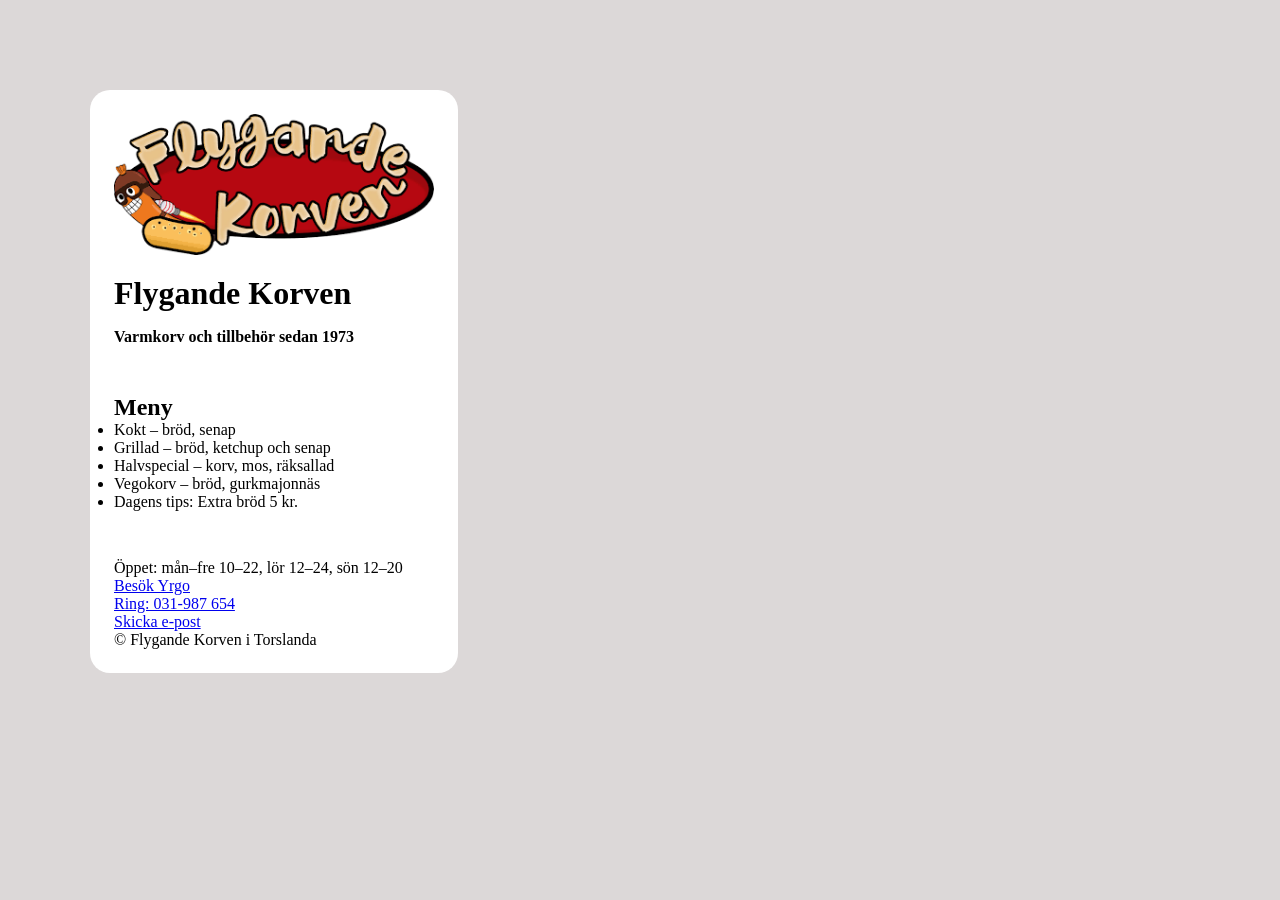
<file: index.html>
<!doctype html>
<html lang="sv">
  <head>
    <meta charset="utf-8">
    <meta name="viewport" content="width=device-width, initial-scale=1">
    
    <title>Flygande Korven</title>
    <link rel="stylesheet" href="style.css">
  </head>
  <body>
    <div class="menu-card">
      <header>
      <img class="logo" src="assets/flygande-korven-logo.png" alt="Flygande Korven">
      
          <h1 class="title">Flygande Korven </h1> 
          <p class="tagline">Varmkorv och tillbehör sedan 1973</p>
      </header>

      <main>

        <h2>Meny</h2> 
        <ul>
          <li>Kokt – bröd, senap</li>
          <li>Grillad – bröd, ketchup och senap</li>
          <li>Halvspecial – korv, mos, räksallad</li>
          <li>Vegokorv – bröd, gurkmajonnäs</li>
          <li>Dagens tips: Extra bröd 5 kr.</li>
        </ul>
      </main>
      <footer>
        <ul>
    
          <p class="agline">Öppet: mån–fre 10–22, lör 12–24, sön 12–20</p>
        </ul>
        <ul>
          <p><a href="https://yrgo.se"> Besök Yrgo </a></p>
          <p><a href="tel: 031-987 654"> Ring: 031-987 654</a></p>
          <p><a href="mailto:hej@example.com"> Skicka e-post</a></p>
          <p>© Flygande Korven i Torslanda</>
        </ul>
      </footer>
    </div>


  </body>

</html>
</file>
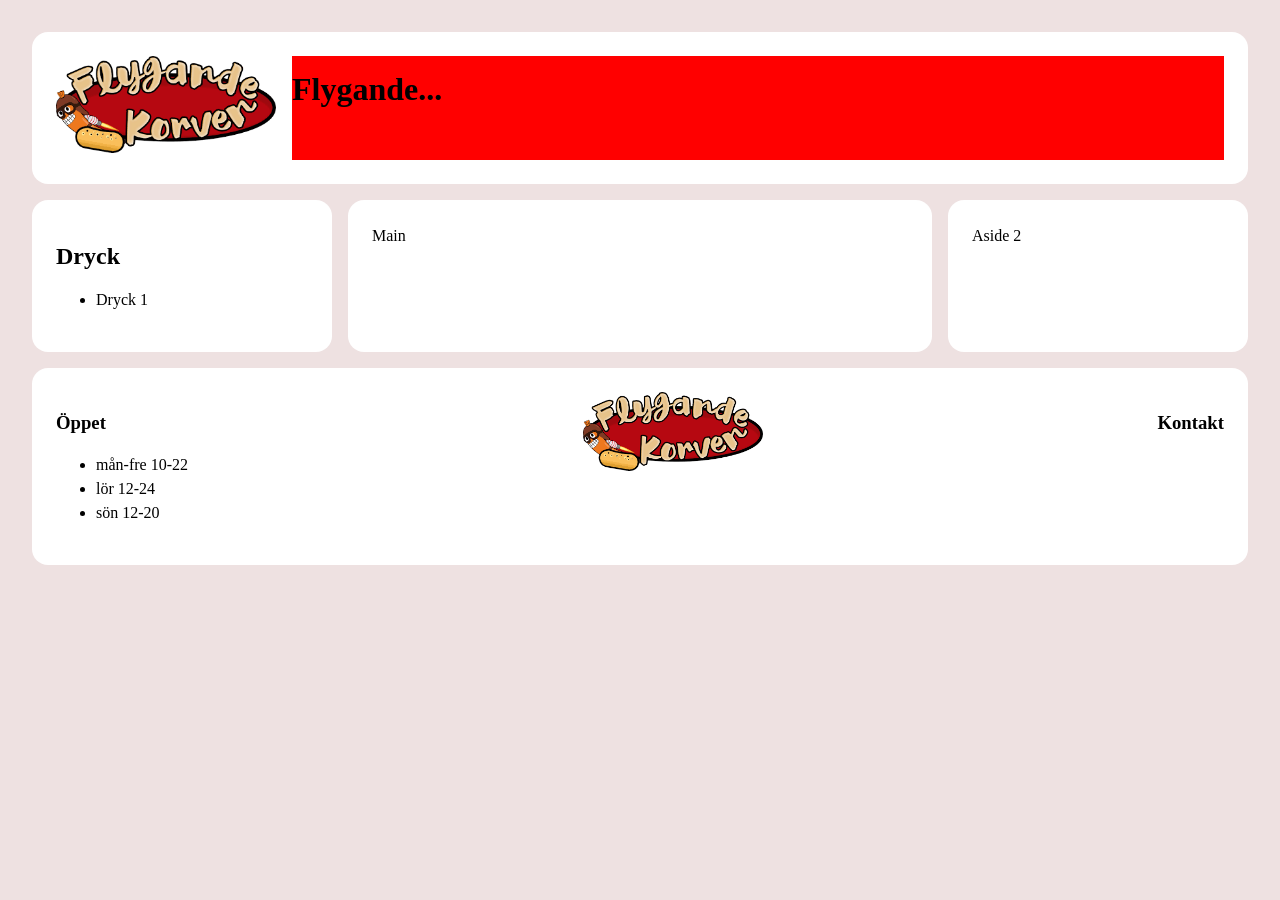
<file: Meny2/index.html>
<!doctype html>
<html lang="sv">

<head>
  <meta charset="utf-8">
  <meta name="viewport" content="width=device-width, initial-scale=1">
  <title>Flygande Korven</title>
  <link rel="stylesheet" href="style.css">
</head>

<body>
  <div class="menu-wrapper">
    <header class="card">
      <div class="logo">
        <img src="../assets/flygande-korven-logo.png" alt="Flygande">
      </div>            
      <div class="text"> 
        <h1>Flygande...</h1>
      </DIV>
    </header>
    <div class="menu-middle">

      <aside class="card">
        <h2>Dryck</h2>
        <ul>
          <li>Dryck 1</li>
        </ul>
      </aside>
      <main class="card">Main</main>
      <aside class="card"> Aside 2</aside>
    </div>

 
    <footer class="card">
      <div>
        <h3 class=""> Öppet</h3>
        <ul>
          <li>mån-fre 10-22</li>
          <li>lör 12-24</li>
          <li>sön 12-20</li>
        </ul>
      </div>
      <div>
        <img src="../assets/flygande-korven-logo.png" alt="Flygande">
      </div>
      <div>
        <aside class="">
          <h3>Kontakt</h3>
        </aside>
      </div>
    </footer>
    </div>  

  </div>
</body>
</html>
</file>
<file: style.css>
*{
    margin: 0px;
    padding: 0px;
font-family: Cambria, Cochin, Georgia, Times, 'Times New Roman', serif;
}

.logo{
display: block;
width:100%;
height: auto;
margin-bottom:20px;
}

body {
    background-color: rgb(220, 216, 216);
    margin: 50;
    padding: 90px;
}

.menu-card {
    background-color:white;
    padding:24px;
    width:320px;
        border-radius: 20px;
}
       
.description {
      font-size: 14px;
      line-height: 20px
    }
 header{
          margin-bottom: 48px;
        }

header {
    margin-bottom: 48px;
}

footer{
          margin-top: 48px; }
.title {
    margin-bottom: 16px;
.Tider{
    margin-bottom: 16px;
}
}

.tagline {
    font-weight: 700;
}
</file>
<file: Meny2/style.css>
body {
    color: #000;
    font-size: 16px;
    margin: 0;
    padding: 32px;
    background: rgb(238, 225, 225);
    line-height: 24px;
}

* {
  box-sizing: border-box;
}

.card {
    background: white;
    border-radius: 16px;
    padding: 24px;
}

.menu-wrapper {
    display: flex;
    flex-direction: column;
    gap: 16px;
}

.menu-middle {
    display: flex;
    justify-content: space-between;
    gap: 16px
}

.menu-middle aside {
    flex-basis: 300px;
}

.menu-middle main {
    flex-grow: 1;
}

header {
    display: flex;
    gap: 16px;
}

header .logo img {
    width: 220px;

}

header .text {
    background: red;
    flex-grow: 1;
}

footer img {
    width: 220px;
}

footer {
    display: flex;
    justify-content: space-between;
}

footer img {
    width: 180px;
}
</file>
